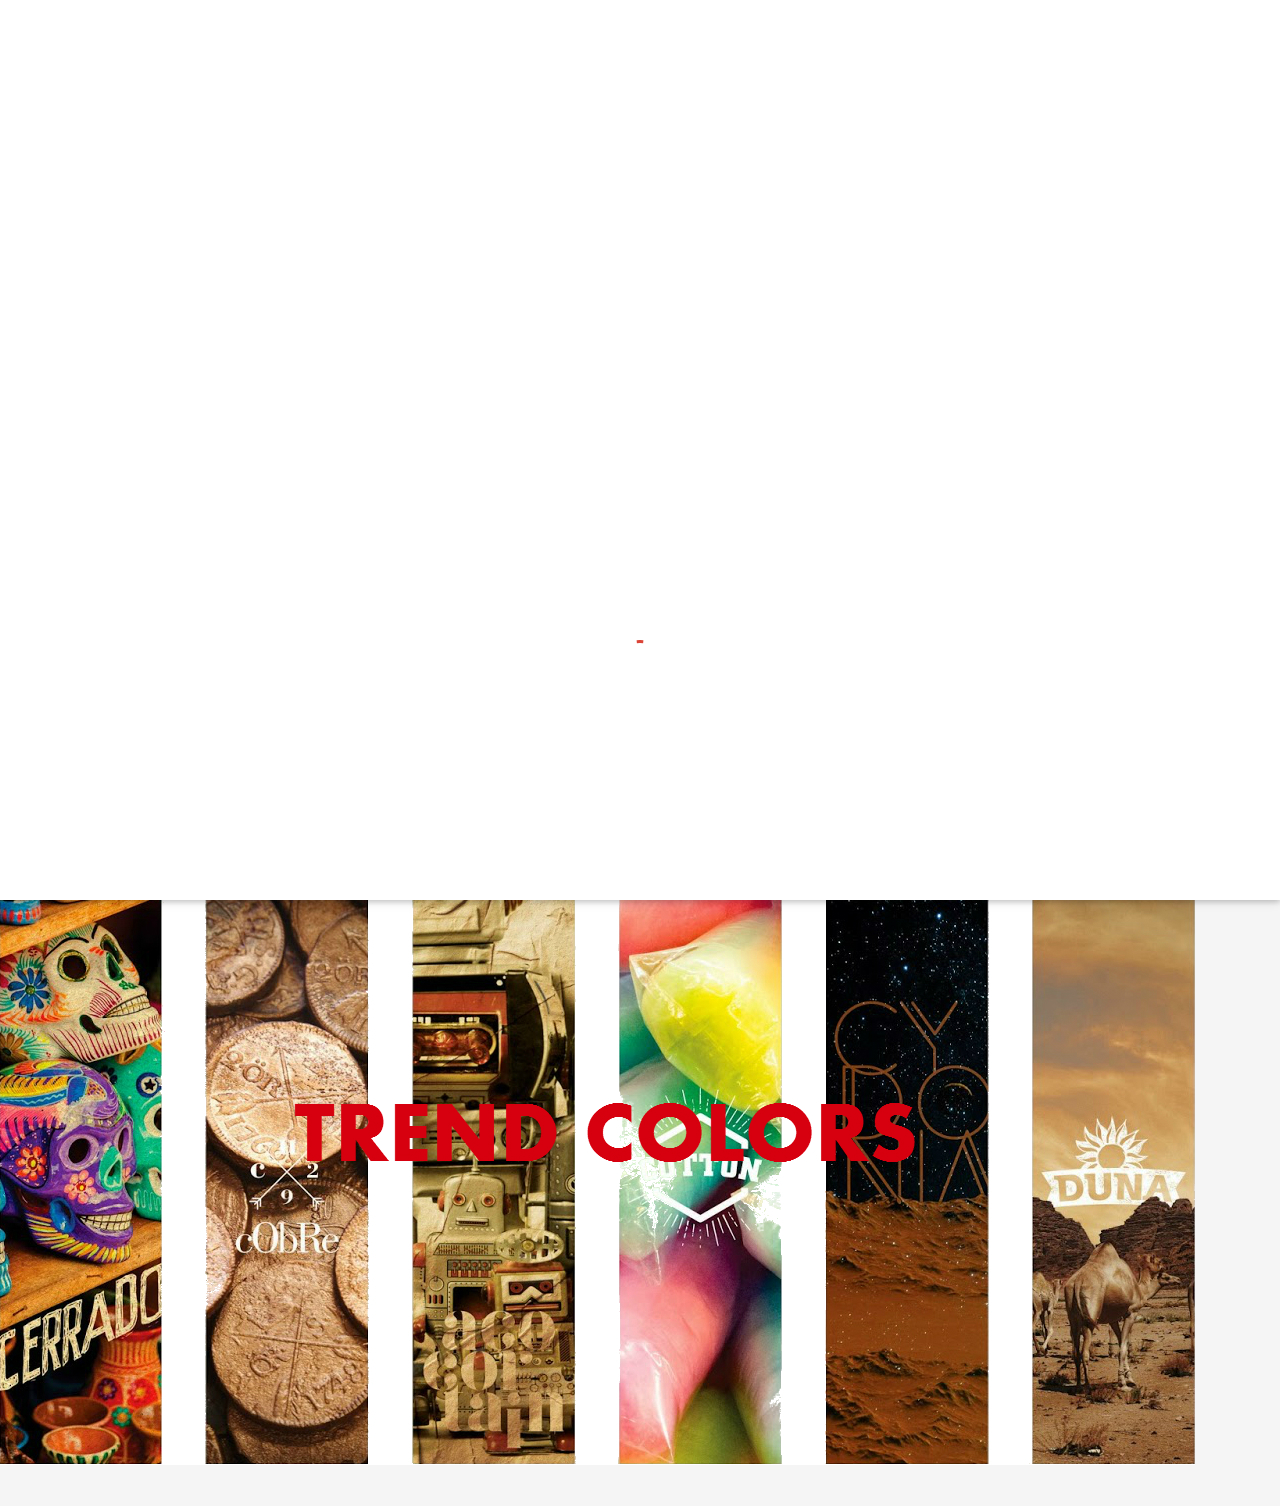
<file: clientapp/www/index.html>
<!DOCTYPE html>
<html>
<head>
    <meta name="viewport" content="width=device-width, initial-scale=1">
    <meta charset="utf-8">
    <link rel="stylesheet" href="icons/material.css">
    <link rel="stylesheet" href="css/materialize.min.css">
    <link rel="stylesheet" href="css/estilo.css"/>
    <script src="js/jquery.min.js"></script>
    <script src="js/materialize.min.js"></script>
    <script src="js/app.js"></script>
</head>
<body>

   <div id="loadingGifDiv" class="loadingPageOnlyShowGif">
    <div  class="preloader-wrapper big active">
      <div class="spinner-layer spinner-red-only">

        <div class="circle-clipper left">
          <div class="circle"></div>
        </div>


        <div class="gap-patch">
          <div class="circle"></div>
        </div>

        <div class="circle-clipper right">
          <div class="circle"></div>
        </div>

      </div>
    </div>
  </div> 

    <!--header tabs inicio-->
    <div class="z-depth-1 topo-fixo">
      <ul class="tabs red darken-3">
          <li class="tab waves-effect waves-light">
            <a class="white-text active" href="#home" >
              <font size="1.8em">home</font>
            </a>
          </li>
          <li class="tab waves-effect waves-light">
            <a class="white-text" href="#minha">
              <font size="1.8em">Minha Todeschini</font>
            </a>
          </li>
        </ul>
    </div>
    <!--header tabs fim -->

    <!--HOME INICIO -->
    <div id="home" class="section">

      <!-- CAROUSEL -->
       <div class="slider" id="td-slider">
          <ul class="slides">
            <li class="waves-effect li-slider">
              <img src="img/carousel/salas.jpg"> 
              <div class="caption center-align">
                <h3>Salas e Ambientes</h3>
                <h5 class="light grey-text text-lighten-3">Faça o seu projeto !</h5>
              </div>
            </li>
            <li class="waves-effect li-slider">
              <img src="img/carousel/cozinha.jpg"> 
              <div class="caption left-align">
                <h3>Cozinhas e Areas Gourmet</h3>
                <h5 class="light grey-text text-lighten-3">Faça o seu projeto !</h5>
              </div>
            </li>
            <li class="waves-effect li-slider">
              <img src="img/carousel/quartos.jpg"> 
              <div class="caption right-align">
                <h3>Dormitórios do seu jeito !</h3>
                <h5 class="light grey-text text-lighten-3">Faça o seu projeto !</h5>
              </div>
            </li>
            <li class="waves-effect li-slider">
              <img src="img/carousel/closet.jpg">
              <div class="caption center-align">
                <h3>O Clouset dos sonhos...</h3>
                <h5 class="light grey-text text-lighten-3">Que tal planejar tudo isso, agora ?</h5>
              </div>
            </li>
          </ul>
      </div>
      <!-- CAROUSEL END -->

      <!-- cards inicio-->
      <div class="row" style="margin-bottom: 0px !important">

        <div class="col s6">
          <div class="card ">
            <div class="card-image waves-effect waves-block waves-light">
              <img class="activator" src="img/ticon.png" >
            </div>
            <div class="card-reveal">
              <span class="card-title grey-text text-darken-4"><b><font size="1.0em">Quem somos</font></b><i class="material-icons right">close</i></span>
              <p>Here is some more information about this product that is only revealed once clicked on.</p>
            </div>
          </div>
        </div>

        <div class="col s6">
          <div class="card ">
            <div class="card-image waves-effect waves-block waves-light">
              <img class="activator" src="img/house.jpg" >
            </div>
            <div class="card-reveal">
              <span class="card-title grey-text text-darken-4"><b><font size="1.0em">Nossos produtos</font></b><i class="material-icons right">close</i></span>
              <p>Moveis Planejados de altissima qualidade com excelentes opcões</p>
              <p><a href="produtos.html">Confira !</a></p>
            </div>
          </div>
        </div>

      </div> 
      <!-- cards fim -->

      <!-- trend colors inicio--> 
      <div class="row" >
          <div class="waves-effect waves-block waves-light">
            <img class="activator trend-image" src="img/trend-colors2.jpg" >
          </div>
      </div>
      <!-- trend colors fim-->

    </div>
    <!--HOME FIM -->

    <!--MINHA TODESCHINI INICIO -->
    <div id="minha" class="section" style="padding-top:11%">
      
      <div class="collection">
        <a class="collection-item waves-effect black-text" href="meuscontratos.html">Meus Contratos</a>
        <a class="collection-item waves-effect black-text" href="siga.html">Siga seu pedido</a>
        <a class="collection-item waves-effect black-text">Download de material técnico</a>
      </div>
    </div>
    <!--MINHA TODESCHINI FIM-->


     <!-- rodape  -->
    <div class="row rodape-fixo z-depth-1 red darken-3">
      <div class="col s12">
        <p class="white-text center-align"><font size="1.8em">Todeschini Americana ©</font></p>
      </div>
    </div>
    <!-- rodape fim -->


</body>
</html>
</file>
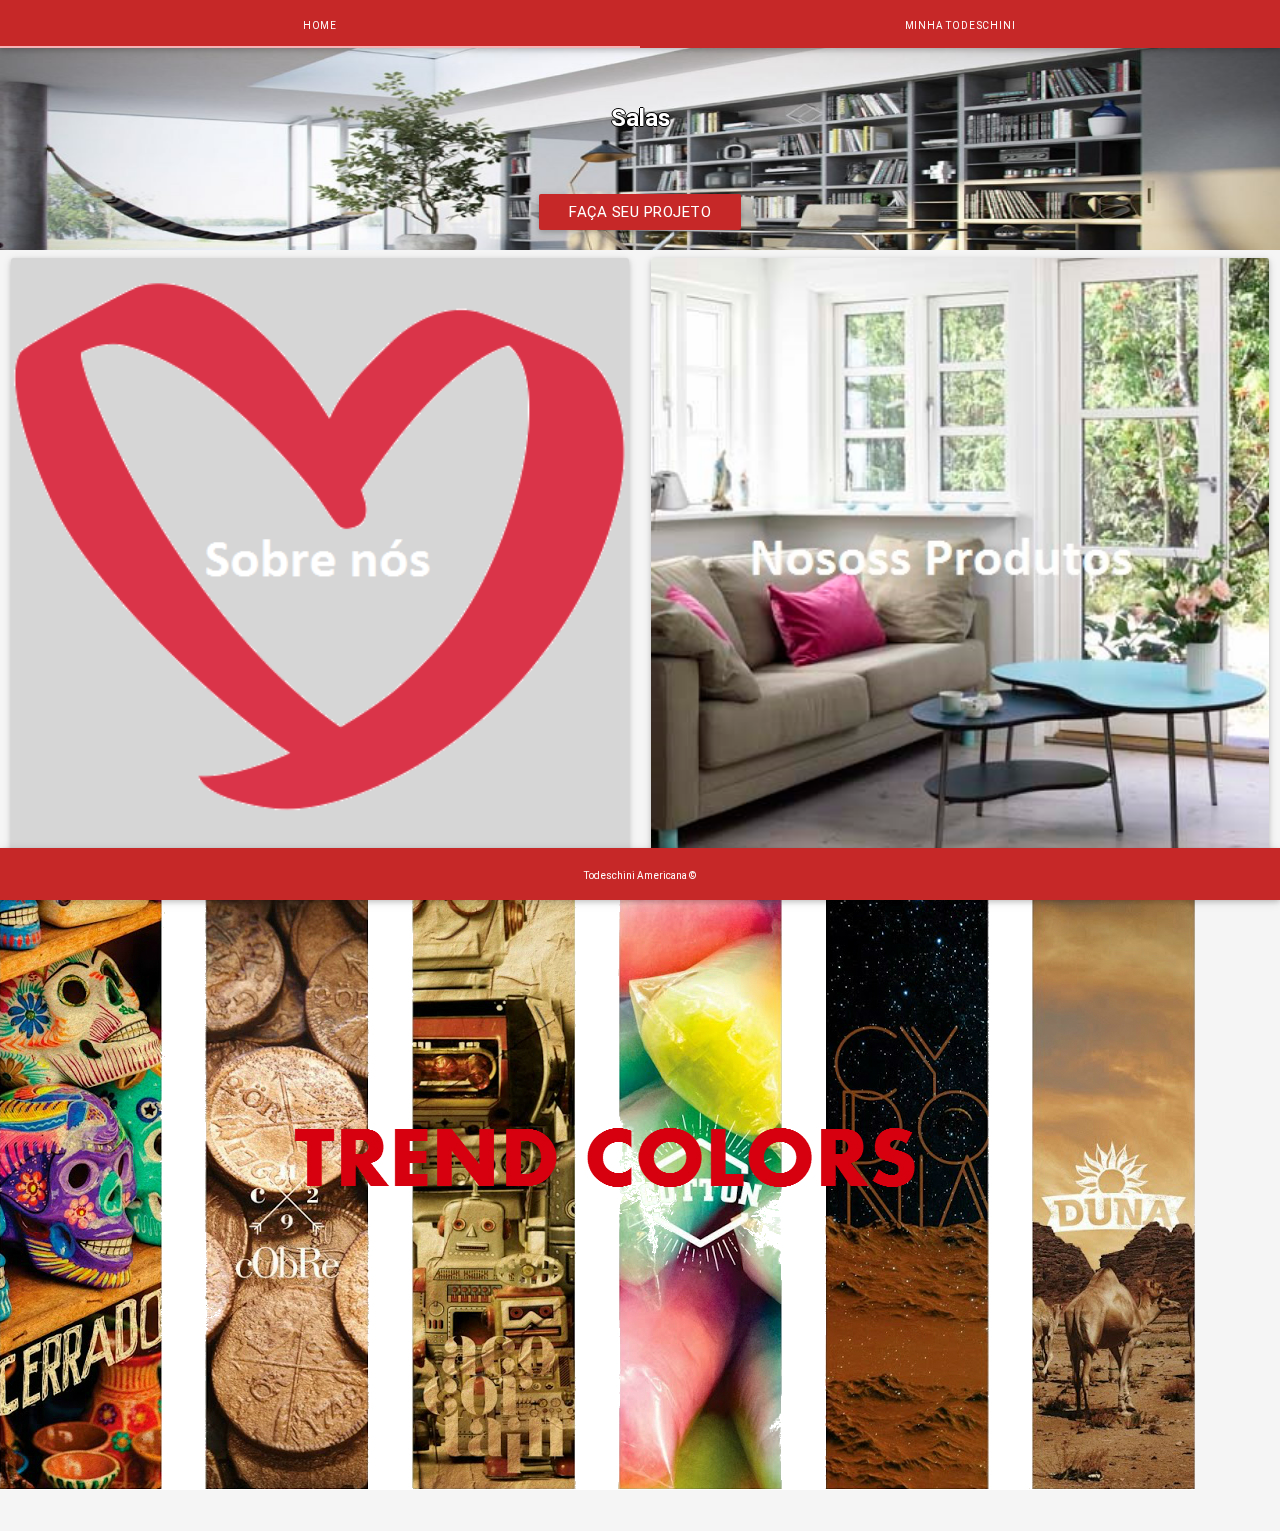
<file: clientapp/platforms/browser/www/index.html>
<!DOCTYPE html>
<html>
<head>
    <meta name="viewport" content="width=device-width, initial-scale=1">
    <meta charset="utf-8">
    <link rel="stylesheet" href="icons/material.css">
    <link rel="stylesheet" href="css/materialize.min.css">
    <link rel="stylesheet" href="css/estilo.css"/>
    <script src="js/jquery.min.js"></script>
    <script src="js/materialize.min.js"></script>
    <script src="js/app.js"></script>
</head>
<body>

    <!--header tabs inicio-->
    <div class="z-depth-1 topo-fixo">
      
      <ul class="tabs red darken-3">

          <li class="tab waves-effect waves-light">
            <a class="white-text active" href="#home" >
              <font size="1.8em">home</font>
            </a>
          </li>

          <li class="tab waves-effect waves-light">
            <a class="white-text" href="#minha">
              <font size="1.8em">Minha Todeschini</font>
            </a>
          </li>

        </ul>

    </div>
    <!--header tabs fim -->

    <!--HOME INICIO -->
    <div id="home" class="section">

      <!-- CAROUSEL -->
      <div class="carousel carousel-slider" style="height: 15em !important">
        <div class="carousel-fixed-item center" >
          <a class="seu-projeto btn waves-effect red darken-3 white-text darken-text-2" >Faça seu projeto</a>
        </div>
        <div class="carousel-item red white-text center" href="#one!">
          <p class="white-text pcarousel"><font size="5.5em">Salas</font></p>  
          <img style="max-width:100%; max-height:100%;" src="img/carousel/salas.jpg">
        </div>
        <div class="carousel-item red white-text center" href="#two!">
          <p class="white-text pcarousel"><font size="5.5em">Cozinhas</font></p>
          <img style="max-width:100%; max-height:100%;" src="img/carousel/cozinha.jpg">
        </div>
        <div class="carousel-item red white-text center" href="#three!">
          <p class="white-text pcarousel"><font size="5.5em">Quartos</font></p>
          <img style="max-width:100%; max-height:100%;" src="img/carousel/quartos.jpg">
        </div>
        <div class="carousel-item red white-text center" href="#four!">
          <p class="white-text pcarousel"><font size="5.5em">Closet</font></p>
          <img style="max-width:100%; max-height:100%;" src="img/carousel/closet.jpg">
        </div>
        <div class="carousel-item red white-text center" href="#five!">
          <p class="white-text pcarousel"><font size="5.5em">Banheiros</font></p>
          <img style="max-width:100%; max-height:100%;" src="img/carousel/banheiro.jpg">
        </div>
      </div>
      <!-- CAROUSEL END -->

      <!-- cards inicio-->
      <div class="row" style="margin-bottom: 0px !important">

        <div class="col s6">
          <div class="card ">
            <div class="card-image waves-effect waves-block waves-light">
              <img class="activator" src="img/ticon.png" >
            </div>
            <div class="card-reveal">
              <span class="card-title grey-text text-darken-4"><b><font size="1.0em">Quem somos</font></b><i class="material-icons right">close</i></span>
              <p>Here is some more information about this product that is only revealed once clicked on.</p>
            </div>
          </div>
        </div>

        <div class="col s6">
          <div class="card ">
            <div class="card-image waves-effect waves-block waves-light">
              <img class="activator" src="img/house.jpg" >
            </div>
            <div class="card-reveal">
              <span class="card-title grey-text text-darken-4"><b><font size="1.0em">Nossos produtos</font></b><i class="material-icons right">close</i></span>
              <p>Moveis Planejados de altissima qualidade com excelentes opcões</p>
              <p><a href="produtos.html">Confira !</a></p>
            </div>
          </div>
        </div>

      </div> 
      <!-- cards fim -->

      <!-- trend colors inicio--> 
      <div class="row" >
          <div class="waves-effect waves-block waves-light">
            <img class="activator trend-image" src="img/trend-colors2.jpg" >
          </div>
      </div>
      <!-- trend colors fim-->

    </div>
    <!--HOME FIM -->

    <!--MINHA TODESCHINI INICIO -->
    <div id="minha" class="section" style="padding-top:11%">
      
      <div class="collection">
        <a class="collection-item waves-effect black-text" href="meuscontratos.html">Meus Contratos</a>
        <a class="collection-item waves-effect black-text" href="siga.html">Siga seu pedido</a>
        <a class="collection-item waves-effect black-text">Download de material técnico</a>
      </div>
    </div>
    <!--MINHA TODESCHINI FIM-->


     <!-- rodape  -->
    <div class="row rodape-fixo z-depth-1 red darken-3">
      <div class="col s12">
        <p class="white-text center-align"><font size="1.8em">Todeschini Americana ©</font></p>
      </div>
    </div>
    <!-- rodape fim -->


</body>
</html>
</file>
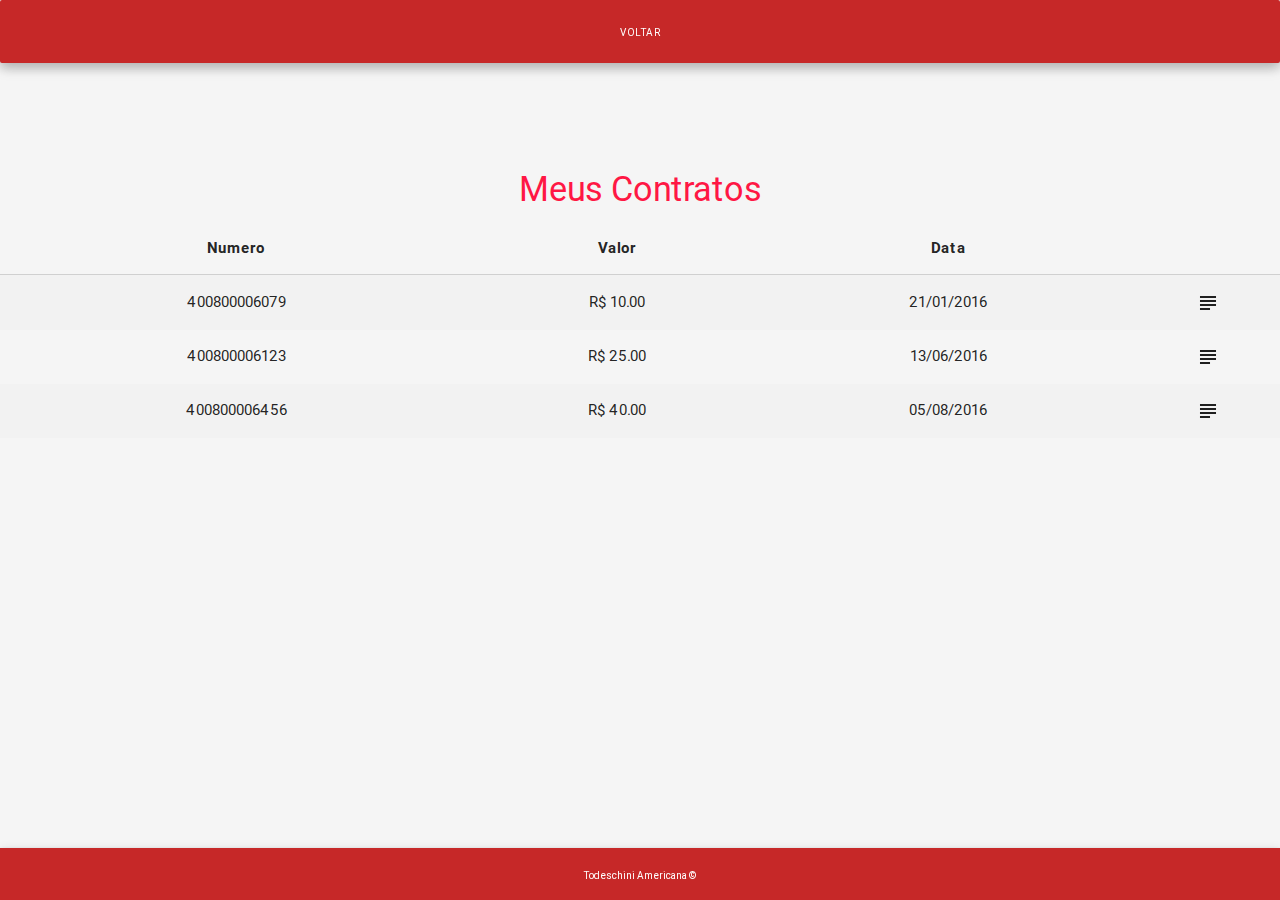
<file: clientapp/www/meuscontratos.html>
<!DOCTYPE html>
<html>
<head>
	<meta name="viewport" content="width=device-width, initial-scale=1">
	<meta charset="utf-8">
	<link rel="stylesheet" href="icons/material.css">
	<link rel="stylesheet" href="css/materialize.min.css">
	<link rel="stylesheet" href="css/estilo.css"/>
	<script src="js/jquery.min.js"></script>
	<script src="js/materialize.min.js"></script>
	<script src="js/app.js"></script>
</head>
<body>

	<a class="z-depth-1 topo-fixo btn waves-effect waves-light red darken-3 center-align voltar" style="height: 7%; padding-top: 1%"><font size="1.8em">Voltar</font>
	</a>

	<div style="padding-top:12%">

	<h4 class="header center red-text text-accent-3">Meus Contratos</h4>

	<table class="striped centered">
		<thead>
			<tr>
				<th data-field="id">Numero</th>
				<th data-field="name">Valor</th>
				<th data-field="price">Data</th>
			</tr>
		</thead>

		<tbody>
			<tr>
				<td>400800006079</td>
				<td>R$ 10.00</td>
				<td>21/01/2016</td> 
				<td><i class="material-icons waves-effect circle" href="">subject</i></td>
			</tr>
			<tr>
				<td>400800006123</td>
				<td>R$ 25.00</td>
				<td>13/06/2016</td>
				<td><i class="material-icons waves-effect circle" href="">subject</i></td>
			</tr>
			<tr>
				<td>400800006456</td>
				<td>R$ 40.00</td>
				<td>05/08/2016</td>
				<td><i class="material-icons waves-effect circle" href="">subject</i></td>
			</tr>
		</tbody>
	</table>
	</div>
	

	<div class="row rodape-fixo z-depth-1 red darken-3">
		<div class="col s12">
			<p class="white-text center-align"><font size="1.8em">Todeschini Americana ©</font></p>
		</div>
	</div>
</body>
</html
</file>
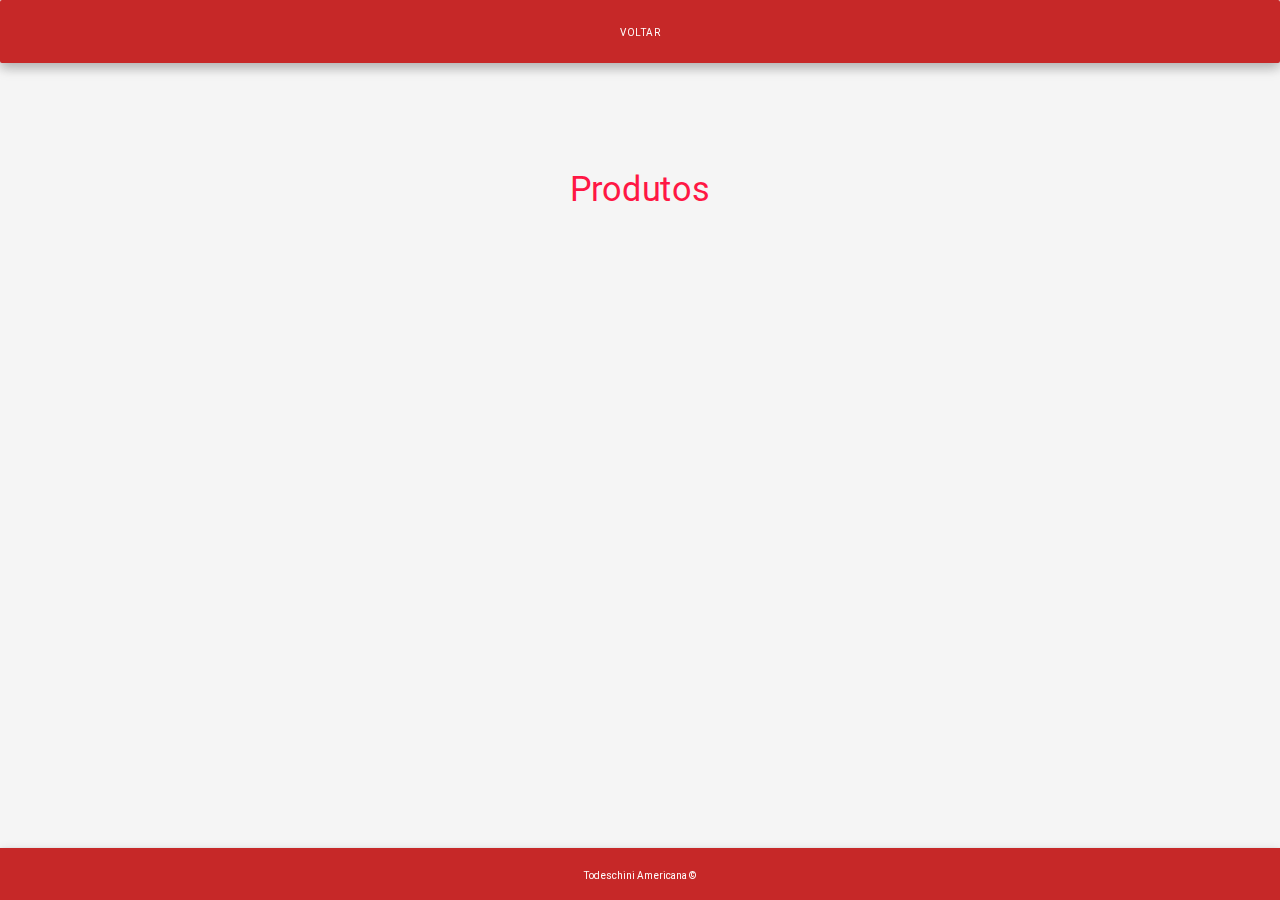
<file: clientapp/www/produtos.html>
<!DOCTYPE html>
<html>
<head>
	<meta name="viewport" content="width=device-width, initial-scale=1">
	<meta charset="utf-8">
	<link rel="stylesheet" href="icons/material.css">
	<link rel="stylesheet" href="css/materialize.min.css">
	<link rel="stylesheet" href="css/estilo.css"/>
	<script src="js/jquery.min.js"></script>
	<script src="js/materialize.min.js"></script>
	<script src="js/app.js"></script>
	<script src="js/produto.js"></script>

</head>
<body>

	<a class="z-depth-1 topo-fixo btn waves-effect waves-light red darken-3 center-align voltar" style="height: 7%; padding-top: 1%"><font size="1.8em">Voltar</font>
	</a>

	<div style="padding-top:12%" class="row" >

		<h4 class="header center red-text text-accent-3">Produtos </h4>

		<div id="divProdutos">

			
		</div>
		
	</div>
	

	<div class="row rodape-fixo z-depth-1 red darken-3">
		<div class="col s12">
			<p class="white-text center-align"><font size="1.8em">Todeschini Americana ©</font></p>
		</div>
	</div>



</body>
</html>
</file>
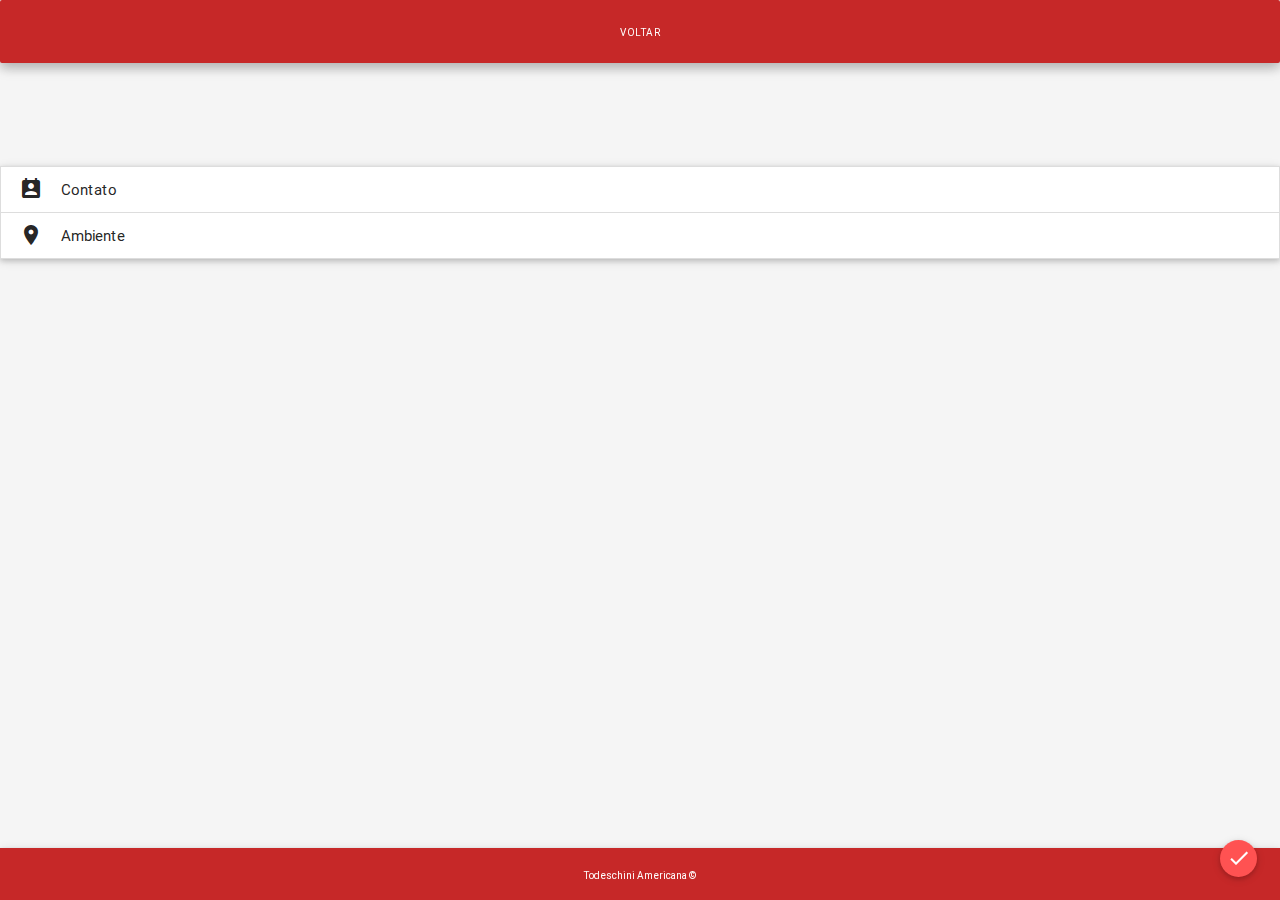
<file: clientapp/www/seu-projeto.html>
<!DOCTYPE html>
<html>
<head>
  <meta name="viewport" content="width=device-width, initial-scale=1">
  <meta charset="utf-8">
  <link rel="stylesheet" href="icons/material.css">
  <link rel="stylesheet" href="css/materialize.min.css">
  <link rel="stylesheet" href="css/estilo.css"/>
  <script src="js/jquery.min.js"></script>
  <script src="js/materialize.min.js"></script>
  <script src="js/app.js"></script>
  <script src="js/seuprojeto.js"></script>
  <body>


    <a class="z-depth-1 topo-fixo btn waves-effect waves-light red darken-3 center-align voltar" style="height: 7%; padding-top: 1%" ><font size="1.8em">Voltar</font>
    </a>


    <form class="col s12" id="msgform">
      <ul class="collapsible" data-collapsible="expandable" style="margin-top:13%">
        <li>
          <div class="collapsible-header"><i class="material-icons">perm_contact_calendar</i>Contato</div>
          <div class="collapsible-body">
           <div class="section">
             <h5 class="red-text text-accent-3 center-align">Contato</h5>
           </div>

           <div class="row">
            
            <!--nome-->
            <div class="input-field col s6">
                <input id="nome" type="text" class="validate">
                <label class="black-text" for="nome">Nome</label>
            </div>

            <!--sobrenome-->
            <div class="input-field col s6">
              <input id="sobrenome" type="text" class="validate">
              <label class="black-text" for="sobrenome">Sobrenome</label>
            </div>

          </div>

          <div class="row">
            <!--telefone-->
            <div class="input-field col s6">
              <input id="telefone" type="tel" class="validate">
              <label class="black-text" for="telefone">Telefone</label>
            </div>

            <!--email-->
            <div class="input-field col s6">
              <input id="email" type="email" class="black-text validate" >
              <label for="email" class="black-text" data-error="e-mail inválido">Email</label>
            </div>

          </div>

          <!--campo mensagem -->
          <div class="row col m10" style="padding-left: 3%; padding-right: 2.8%;">
           <div class="input-field">
             <textarea id="textarea-mensagem" class="materialize-textarea"></textarea>
             <label class="black-text" for="textarea-mensagem">Mensagem</label>
           </div>
          </div>
         </div>

     </li>

     <!-- ITEM2 -->
     <li>
      <div class="collapsible-header"><i class="material-icons">place</i>Ambiente</div>
      <div class="collapsible-body">
        <div class="section">
          <h5 class="header red-text text-accent-3 center-align">Dados do ambiente</h5>
        </div>
        <div class="divider"/>
      </div>

      <br>

      <a class="modal-trigger novo-ambiente btn-floating waves-effect waves-light red accent-2" 
        style="display:block; margin:auto" href="#modal-ambiente">
        <i class="material-icons">add</i>
      </a>

      <br>

      <ul id="ambientes-adicionados" class="collection"><!-- preenchido dinamicante --> </ul> 

      <br>
    </li>
  </ul>

</form>

<!--Botão Inicio -->
<div class="fixed-action-btn enviar">
  <a onclick="showToast()" class="btn-floating waves-effect waves-light red accent-2 ">
    <i class="material-icons">done</i>
  </a>
</div> 
<!--Botão fim -->

<!--Solicitar orcamento fim -->

<div class="row rodape-fixo z-depth-1 red darken-3">
  <div class="col s12">
    <p class="white-text center-align"><font size="1.8em">Todeschini Americana ©</font></p>
  </div>
</div>


<!-- modal ambiente inicio-->
<div id="modal-ambiente" class="modal td-modal modal-fixed-footer">
  <div class="modal-content">
    <h4 class="center-align">Ambiente</h4>
    <div class="divider"> </div>
    <div id="divCategorias"><!-- preenchido dinamicante --></div>
  </div>
  <div class="modal-footer red darken-4">
    <a href="#modal-objetos" class="modal-trigger white-text novo-objetos modal-close waves-effect waves-green btn-flat">Próximo</a>
  </div>
</div>
<!-- modal ambiente fim -->

<!-- modal objeto inicio-->
<div id="modal-objetos" class="modal td-modal modal-fixed-footer">
  <div class="modal-content">
      <h4 class="center-align">Móveis e Objetos</h4>
      <div class="divider"></div>
      <div id="divObjetos"><!-- preenchido dinamicante --></div>
  </div>
  <div class="modal-footer red darken-4">
    <a href="#modal-detalhes-objeto" class="modal-trigger white-text trigger-detalhes modal-close waves-effect waves-green btn-flat">Próximo</a>
    <a class="voltar-ambiente white-text modal-action modal-close waves-effect waves-green btn-flat" style="float:left">Voltar</a>
  </div>
</div>
<!-- modal objeto fim-->

<!-- modal objeto inicio-->
<div id="modal-detalhes-objeto" class="modal td-modal modal-fixed-footer">
  <div class="modal-content">
      <h4 class="center-align">Móveis e Objetos</h4>
      <div class="divider"></div>
      <div id="div-detalhes-objeto">
         <br>
         <div class="input-field">
                <input id="tituloAmbiente" type="text" class="validate" placeholder="  ex: dormitório 1, banheiro 2... ">
                <label class="black-text" for="tituloAmbiente" >Titulo ambiente</label>
          </div>
          <div class="input-field">
                <input id="largura" type="text" placeholder="  ex: 1.35 x 2.0 " step="any" class="validate">
                <label class="black-text" for="largura">Largura</label>
          </div>
          <div class="input-field">
                <input id="altura" type="text" step="any" placeholder="  ex: 2.0" class="validate">
                <label class="black-text" for="altura">Altura</label>
          </div>

          <div class="file-field input-field">
            <div class="btn red darken-4">
              <span>Inserir imagem</span>
              <input type="file" multiple>
            </div>
            <div class="file-path-wrapper">
              <input class="file-path validate" type="text">
            </div>
          </div>
        <!-- preenchido dinamicante -->
      </div>
  </div>
  <div class="modal-footer red darken-4">
    <a class="inserir-ambiente white-text modal-action modal-close waves-effect waves-green btn-flat">Inserir</a>
    <a class="voltar-objetos white-text modal-action modal-close waves-effect waves-green btn-flat" style="float:left">Voltar</a>
  </div>
</div>
<!-- modal objeto fim-->

<!-- modal mensagem ambiente já existente-->
<div id="modal-mensagem-ambiente-existente" class="modal td-modal modal-fixed-footer" style="height: 250px;">
  <div class="modal-content">
    <h4 class="center-align">Opps ..!</h4>
    <div class="divider"> </div>
    <div id="div-mensagem-ambiente" class="center-align"><p><b>Ambiente inválido</b></p><p>Verifique se você selecionou um ambiente ou se o mesmo já não foi incluso !</p></div>
  </div>
  <div class="modal-footer red darken-4">
    <a class="modal-trigger white-text modal-close waves-effect waves-green btn-flat">Ok</a>
  </div>
</div>
<!-- modal mensagem ambiente já existente -->


</body>
</html
</file>
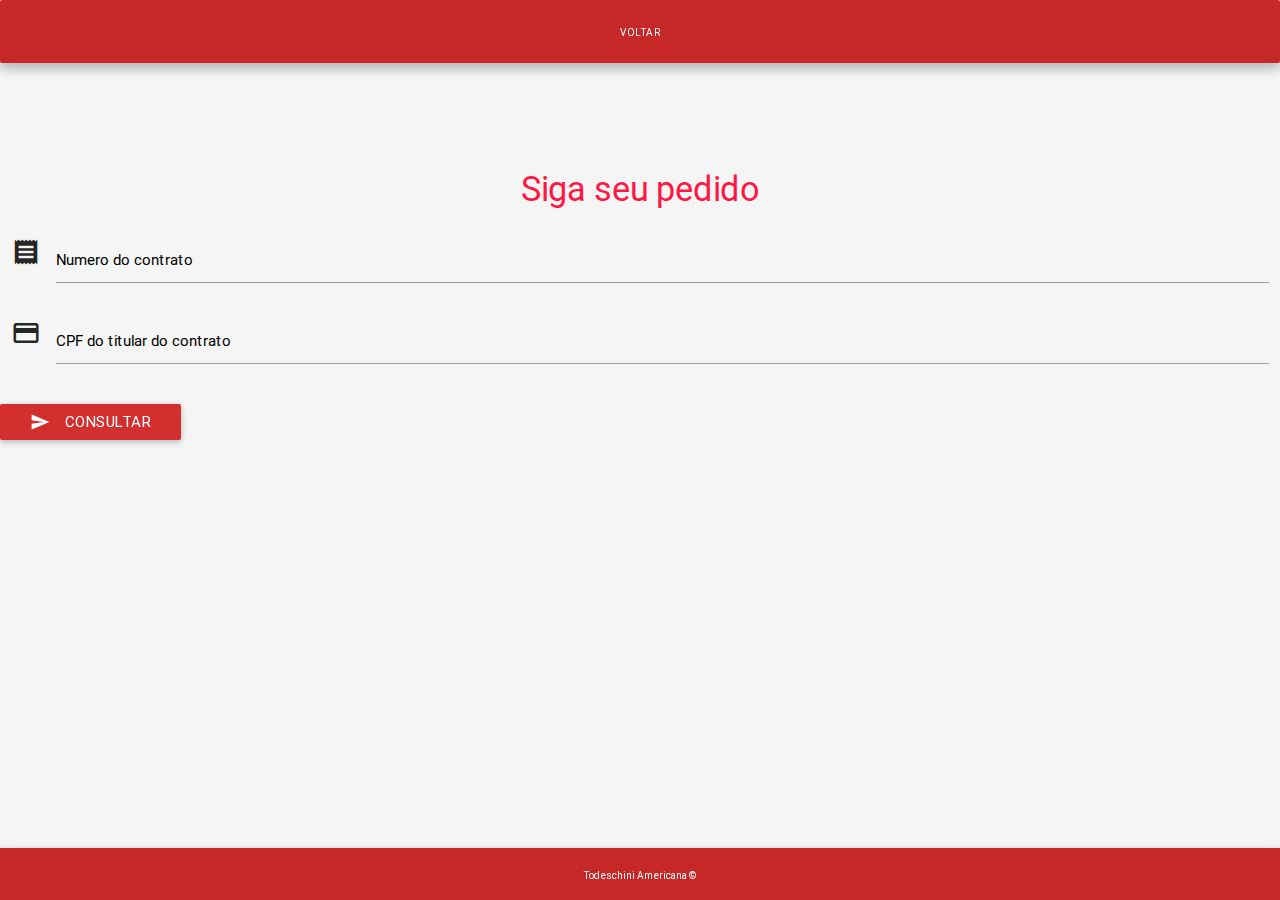
<file: clientapp/www/siga.html>
<!DOCTYPE html>
<html>
<head>
    <meta name="viewport" content="width=device-width, initial-scale=1">
    <meta charset="utf-8">
    <link rel="stylesheet" href="icons/material.css">
    <link rel="stylesheet" href="css/materialize.min.css">
    <link rel="stylesheet" href="css/estilo.css"/>
    <script src="js/jquery.min.js"></script>
    <script src="js/materialize.min.js"></script>
    <script src="js/app.js"></script>
</head>
<body>

	<a class="z-depth-1 topo-fixo btn waves-effect waves-light red darken-3 center-align voltar" style="height: 7%; padding-top: 1%" ><font size="1.8em">Voltar</font>
	</a>

	<div style="padding-top:12%">

	<h4 class="header center red-text text-accent-3">Siga seu pedido</h4>
	<form>
		<div class="row">
			<!--numero-->
			<div class="input-field col s12">
				<i class="material-icons prefix">receipt</i>
				<input id="numerocontrato" type="number" class="validate">
				<label class="black-text" for="numerocontrato">Numero do contrato</label>
			</div>

			<div class="input-field col s12">
				<i class="material-icons prefix">credit_card</i>
				<input id="cpf" type="number" class="validate">
				<label class="black-text" for="cpf">CPF do titular do contrato</label>
			</div>

		</div>

		<button class="btn waves-effect waves-light red darken-2 center-align select-produto" type="submit" name="action">Consultar
			<i class="material-icons left">send</i>
		</button>

	</form>

	</div>
	

	<div class="row rodape-fixo z-depth-1 red darken-3">
		<div class="col s12">
			<p class="white-text center-align"><font size="1.8em">Todeschini Americana ©</font></p>
		</div>
	</div>



</body>
</html>
</file>
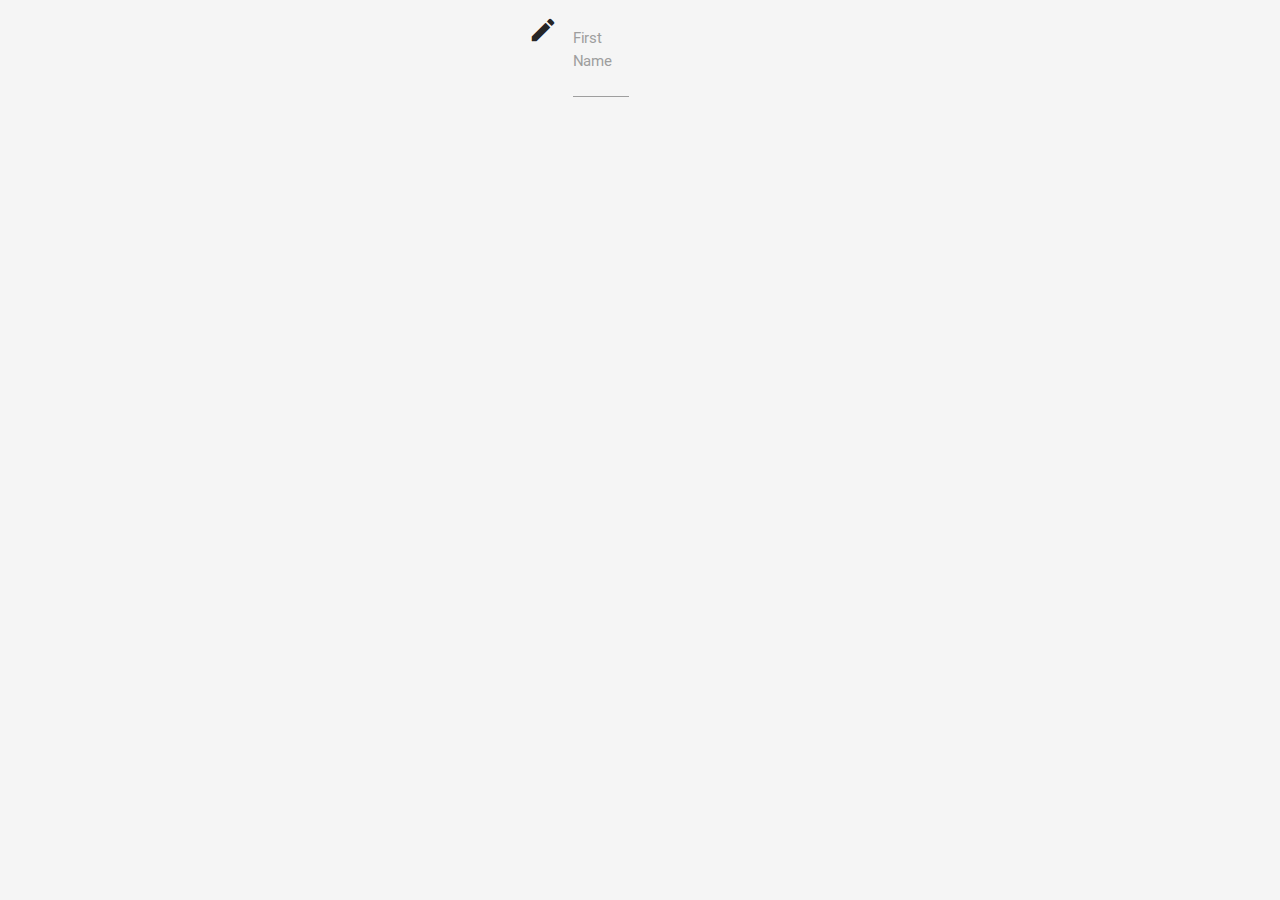
<file: clientapp/www/test.html>
<!DOCTYPE html>
<html>
<head>
 <meta name="viewport" content="width=device-width, initial-scale=1">
  <meta charset="utf-8">
  <link rel="stylesheet" href="icons/material.css">
  <link rel="stylesheet" href="css/materialize.min.css">
   <link rel="stylesheet" href="css/estilo.css"/>
  <script src="js/jquery.min.js"></script>
  <script src="js/materialize.min.js"></script>
    <script src="js/app.js"></script>
      <script src="js/seuprojeto.js"></script>
<body>

<div class="row">
    <form class="col s12">
      <div class="row">
        <div class="input-field col s6">
          <i class="material-icons prefix">mode_edit</i>
          <textarea id="icon_prefix2" class="materialize-textarea"></textarea>
          <label for="icon_prefix2">First Name</label>
        </div>
      </div>
    </form>
  </div>

 </body>
 </head>
 </html>
</file>
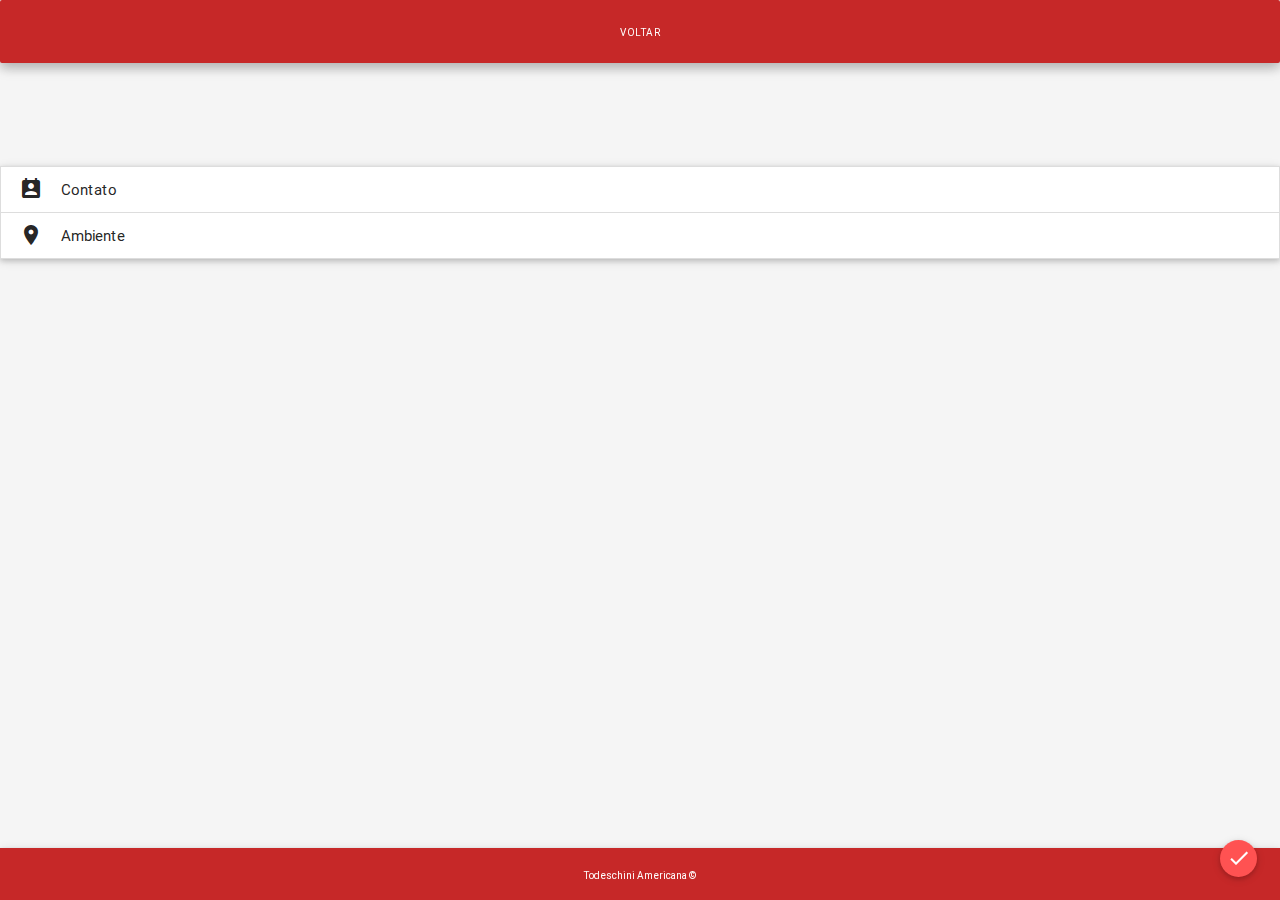
<file: clientapp/platforms/browser/www/mensagem.html>
<!DOCTYPE html>
<html>
<head>
  <meta name="viewport" content="width=device-width, initial-scale=1">
  <meta charset="utf-8">
  <link rel="stylesheet" href="icons/material.css">
  <link rel="stylesheet" href="css/materialize.min.css">
  <link rel="stylesheet" href="css/estilo.css"/>
  <script src="js/jquery.min.js"></script>
  <script src="js/materialize.min.js"></script>
  <script src="js/app.js"></script>
  <script src="js/seuprojeto.js"></script>
  <body>


    <a class="z-depth-1 topo-fixo btn waves-effect waves-light red darken-3 center-align voltar" style="height: 7%; padding-top: 1%" ><font size="1.8em">Voltar</font>
    </a>

    <form class="" id="msgform">
      <ul class="collapsible" data-collapsible="expandable" style="margin-top:13%">
        <li>
          <div class="collapsible-header"><i class="material-icons">perm_contact_calendar</i>Contato</div>
          <div class="collapsible-body">
           <div class="section">
             <h5 class="red-text text-accent-3 center-align">Contato</h5>
           </div>
           <div class="row">
            <!--nome-->
            <div class="input-field col s6">
              <i class="material-icons prefix">account_circle</i>
              <input id="nome" type="text" class="validate">
              <label class="black-text" for="nome">Nome</label>
            </div>

            <!--sobrenome-->
            <div class="input-field col s6">
              <input id="sobrenome" type="text" class="validate">
              <label class="black-text" for="sobrenome">Sobrenome</label>
            </div>
          </div>


          <div class="row">
            <!--telefone-->
            <div class="input-field col s6">
              <i class="material-icons prefix">phone</i>
              <input id="telefone" type="tel" class="validate">
              <label class="black-text" for="telefone">Telefone</label>
            </div>

            <!--email-->
            <div class="input-field col s6">
              <i class="material-icons prefix">email</i>
              <input id="email" type="email" class="black-text" class="validate">
              <label class="black-text" for="email">Email</label>
            </div>

          </div>

          <!--campo mensagem -->
          <div class="row col m10" style="padding-left: 3%; padding-right: 2.8%;">
           <div class="input-field">
             <i class="material-icons prefix">mode_edit</i>
             <textarea id="icon_prefix2" class="materialize-textarea"></textarea>
             <label class="black-text" for="icon_prefix2">Mensagem</label>
           </div>
         </div>
       </div>
     </li>

     <!-- ITEM2 -->
     <li>
      <div class="collapsible-header"><i class="material-icons">place</i>Ambiente</div>
      <div class="collapsible-body">

        <div class="section">
          <h5 class="header red-text text-accent-3 center-align">Dados do ambiente</h5>
        </div>
        <div class="divider"/></div>

        <br>
        <a class="modal-trigger novo-ambiente btn-floating waves-effect waves-light red accent-2" 
          style="display:block; margin:auto" href="#modal-ambiente">
          <i class="material-icons">add</i>
        </a>
        <br>
        <!-- modal ambiente -->
        <div id="modal-ambiente" class="modal td-modal modal-fixed-footer">
          <div class="modal-content">
            <h4 class="center-align">Ambiente</h4>
            <div class="divider"/></div>
            <div id="divCategorias"><!-- preenchido dinamicante --></div>
          </div>
          <div class="modal-footer">
            <a href="#modal-objetos" class="modal-trigger novo-objetos modal-close waves-effect waves-green btn-flat">Próximo</a>
          </div>
        </div>
        <!-- modal ambiente -->

        <div id="modal-objetos" class="modal td-modal modal-fixed-footer">
          <div class="modal-content">
              <h4 class="center-align">Objetos do Ambiente</h4>
              <div class="divider"></div>
              <div id="divObjetos"><!-- preenchido dinamicante --></div>
          </div>
          <div class="modal-footer">
            <a href="#!" class=" modal-action modal-close waves-effect waves-green btn-flat">Inserir</a>
          </div>
        </div>
      </div>
    </li>
  </ul>

</form>

<!--Botão Inicio -->
<div class="fixed-action-btn enviar">
  <a onclick="showToast()" class="btn-floating waves-effect waves-light red accent-2 ">
    <i class="material-icons">done</i>
  </a>
</div> 
<!--Botão fim -->

<!--Solicitar orcamento fim -->

<div class="row rodape-fixo z-depth-1 red darken-3">
  <div class="col s12">
    <p class="white-text center-align"><font size="1.8em">Todeschini Americana ©</font></p>
  </div>
</div>
</body>
</html
</file>
<file: clientapp/www/icons/material.css>
/*
  http://google.github.io/material-design-icons/#icon-font-for-the-web
*/
@font-face {
  font-family: "Material Icons";
  src: local('Material Icons'),
       local('MaterialIcons-Regular'),
       url("MaterialIcons-Regular.ttf");
  font-weight: normal;
  font-style: normal;
}
.material-icons {
  font-family: 'Material Icons';
  font-weight: normal;
  font-style: normal;
  font-size: 24px;  /* Preferred icon size */
  display: inline-block;
  width: 1em;
  height: 1em;
  line-height: 1;
  text-transform: none;
  letter-spacing: normal;
  word-wrap: normal;

  /* Support for all WebKit browsers. */
  -webkit-font-smoothing: antialiased;
  /* Support for Safari and Chrome. */
  text-rendering: optimizeLegibility;

  /* Support for Firefox. */
  -moz-osx-font-smoothing: grayscale;

  /* Support for IE. */
  font-feature-settings: 'liga';
}
</file>
<file: clientapp/www/css/estilo.css>
html, body {
    overflow: scroll;
    overflow-x: hidden;
}
::-webkit-scrollbar {
    width: 0px;  /* remove scrollbar space */
    background: transparent;  /* optional: just make scrollbar invisible */
}

.customtab {
	display: -webkit-flex;
	height: 100%;
/*	background: -webkit-gradient(linear, left top, left bottom, color-stop(0%,#212121), color-stop(100%,#37474f));
	background: -webkit-linear-gradient(top, #212121 50%,#f5f5f5 100%);*/ 
}

body {
 	/*background: -webkit-linear-gradient(top, #212121 0%,#37474f   100%);*/
 	background-color: #f5f5f5 ;
    display: flex;
    min-height: 100vh;
    flex-direction: column;
}

.topo-fixo{
	position: fixed;
	top: 0;
	width: 100%;
	z-index: 99;
}

.rodape-fixo{
	position: fixed;
	bottom: 0;
	width: 100%;
	z-index: 99;
	margin-bottom: 0;
}

.section {
	padding-top: 25px;
}

#botao-voltar{
	.z-depth-1;
	.topo-fixo;
	.btn; 
	.waves-effect; 
	.waves-light; 
	.red; 
	.darken-3;
}

.pcarousel{
	font-weight: bold;
	position: absolute;  
	top: 15%; 
	left: 25%; 
	right: 25%;
	text-shadow: -1px 0 black, 0 1px black, 1px 0 black, 0 -1px black;
}

.trend-image{
	max-width:100%; max-height:100%;
}

.td-modal{
	background-color: #f5f5f5;
	width: inherit;
}

.loadingPageOnlyShowGif {
    position: absolute;
    z-index:999;
    text-align: center;
    padding-top: 50%;
    height:100%;
    width:100%;
    background: white;
}
</file>
<file: clientapp/platforms/browser/www/icons/material.css>
/*
  http://google.github.io/material-design-icons/#icon-font-for-the-web
*/
@font-face {
  font-family: "Material Icons";
  src: local('Material Icons'),
       local('MaterialIcons-Regular'),
       url("MaterialIcons-Regular.ttf");
  font-weight: normal;
  font-style: normal;
}
.material-icons {
  font-family: 'Material Icons';
  font-weight: normal;
  font-style: normal;
  font-size: 24px;  /* Preferred icon size */
  display: inline-block;
  width: 1em;
  height: 1em;
  line-height: 1;
  text-transform: none;
  letter-spacing: normal;
  word-wrap: normal;

  /* Support for all WebKit browsers. */
  -webkit-font-smoothing: antialiased;
  /* Support for Safari and Chrome. */
  text-rendering: optimizeLegibility;

  /* Support for Firefox. */
  -moz-osx-font-smoothing: grayscale;

  /* Support for IE. */
  font-feature-settings: 'liga';
}
</file>
<file: clientapp/platforms/browser/www/css/estilo.css>
html, body {
    overflow: scroll;
    overflow-x: hidden;
}
::-webkit-scrollbar {
    width: 0px;  /* remove scrollbar space */
    background: transparent;  /* optional: just make scrollbar invisible */
}

.customtab {
	display: -webkit-flex;
	height: 100%;
/*	background: -webkit-gradient(linear, left top, left bottom, color-stop(0%,#212121), color-stop(100%,#37474f));
	background: -webkit-linear-gradient(top, #212121 50%,#f5f5f5 100%);*/ 
}

body {
 	/*background: -webkit-linear-gradient(top, #212121 0%,#37474f   100%);*/
 	background-color: #f5f5f5 ;
    display: flex;
    min-height: 100vh;
    flex-direction: column;
}

.topo-fixo{
	position: fixed;
	top: 0;
	width: 100%;
	z-index: 99;
}

.rodape-fixo{
	position: fixed;
	bottom: 0;
	width: 100%;
	z-index: 99;
	margin-bottom: 0;
}

.section {
	padding-top: 25px;
}

#botao-voltar{
	.z-depth-1;
	.topo-fixo;
	.btn; 
	.waves-effect; 
	.waves-light; 
	.red; 
	.darken-3;
}

.pcarousel{
	font-weight: bold;
	position: absolute;  
	top: 15%; 
	left: 25%; 
	right: 25%;
	text-shadow: -1px 0 black, 0 1px black, 1px 0 black, 0 -1px black;
}

.trend-image{
	max-width:100%; max-height:100%;
}

.td-modal{
	background-color: #f5f5f5;
}
</file>
